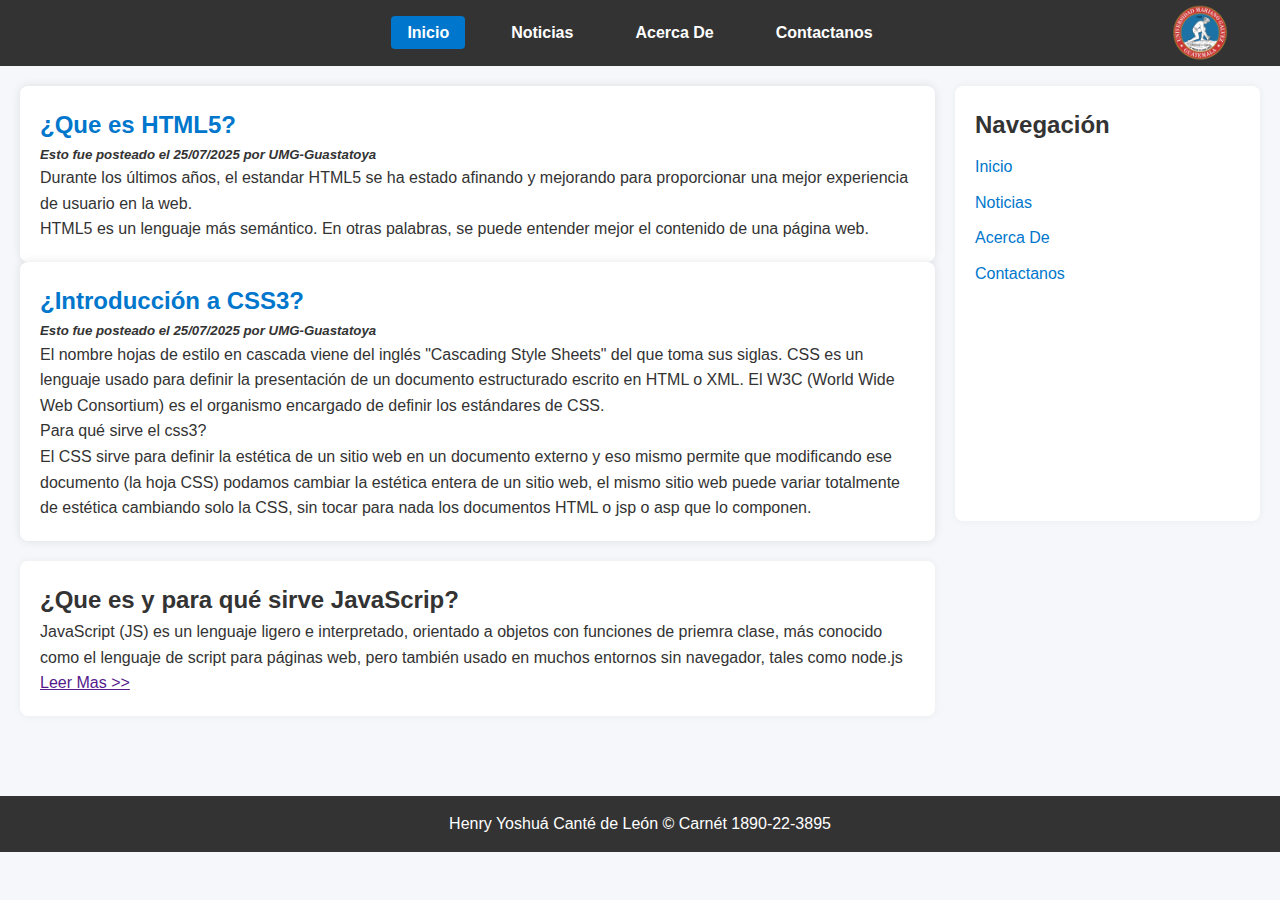
<file: index.html>
<!DOCTYPE html>
<html lang="en">
<head>
    <title>Ejemplo HTML-5CSS3</title>
    <meta charset="UTF-8">
    <meta name="viewport" content="width=device-width, initial-scale=1.0">
    <meta name="Description" content="Mi primer Pagina Web CSS3">
    <meta name="keywords" content="HTML5, CSS3, Web, Diseño Web, UMG" />

    <link rel="stylesheet" href="../Content/style.css">
</head>

<body class="body">
    
    <header class="pageHeader">
        <nav><ul>
            <li class="active"><a href="#">Inicio</a></li>
            <li><a href="#">Noticias</a></li>
            <li><a href="#">Acerca De</a></li>
            <li><a href="#">Contactanos</a></li>
        </ul></nav>
         <img src="../img/LogoU.png" alt="Logo de la UMG" class="logo">
    </header>

    <!-- adicionar el cuerpo de la pagina utilizando DIV's-->
     <div class="Main">
        <div class="content">
            <article class="Top">
                <header>
                    <h2><a href="#">¿Que es HTML5?</a> </h2>
                </header>
                <footer>
                    <h5><i>Esto fue posteado el 25/07/2025 por UMG-Guastatoya</i></h5>
                </footer>
                <content>
                    <p>Durante los últimos años, el estandar HTML5 se ha estado afinando y mejorando para proporcionar una mejor experiencia de usuario en la web.</p>
                    <p>HTML5 es un lenguaje más semántico. En otras palabras, se puede entender mejor el contenido de una página web.</p>
                </content>
            </article>
            <article class="Bottom">
                <header>
                    <h2><a href="#">¿Introducción a CSS3?</a></h2>
                </header>
                <footer>
                    <h5><i>Esto fue posteado el 25/07/2025 por UMG-Guastatoya</i></h5>
                </footer>
                <content>
                    <p>El nombre hojas de estilo en cascada viene del inglés "Cascading Style Sheets" del que toma sus siglas. CSS es un lenguaje usado para definir la presentación de un documento estructurado escrito en HTML o XML.
                        El W3C (World Wide Web Consortium) es el organismo encargado de definir los estándares de CSS.</p>
                    <P>Para qué sirve el css3?</P>
                    <p>El CSS sirve para definir la estética de un sitio web en un documento externo y eso mismo permite que modificando ese documento (la hoja CSS) podamos cambiar la estética entera de un sitio web, el mismo sitio web puede variar totalmente de estética cambiando solo la CSS, sin tocar para nada los documentos HTML o jsp o asp que lo componen.</p>
                </content>
            </article>
        </div>

        <aside class="top-sidebar">
        <h2>Navegación</h2>
        <ul class="navigation">
            <li><a href="#">Inicio</a></li>
            <li><a href="#">Noticias</a></li>
            <li><a href="#">Acerca De</a></li>
            <li><a href="#">Contactanos</a></li>
        </ul>
        </aside>
        <aside class="bottom-sidebar">
        <div class="featured">
            <h2>¿Que es y para qué sirve JavaScrip?</h2>
            <p>JavaScript (JS) es un lenguaje ligero e interpretado, orientado a objetos con funciones de priemra clase, más conocido como el lenguaje de script para páginas web, pero también usado en muchos entornos sin navegador, tales como node.js</p>
            <a href="">Leer Mas >></a>
        </div>
        </aside>
     </div>

    <footer class="pageFooter">
        <p>Henry Yoshuá Canté de León &copy; Carnét 1890-22-3895</p>
    </footer>

</body>
</html>
</file>
<file: Content/style.css>
/* Reset básico */
* {
  margin: 0;
  padding: 0;
  box-sizing: border-box;
}

body {
  font-family: 'Segoe UI', Tahoma, Geneva, Verdana, sans-serif;
  background-color: #f5f7fa;
  color: #333;
  line-height: 1.6;
}

.pageHeader {
  background-color: #333;
  padding: 20px 0;
  position: relative;
  text-align: center;
}

.pageHeader ul {
  list-style: none;
  display: flex;
  justify-content: center;
  gap: 30px;
}

.pageHeader li {
  display: inline;
}

.pageHeader a {
  color: white;
  text-decoration: none;
  font-weight: bold;
  padding: 8px 16px;
  transition: background 0.3s;
}

.pageHeader .active a,
.pageHeader a:hover {
  background-color: #0077cc;
  border-radius: 4px;
}

.Main {
  display: grid;
  grid-template-columns: 3fr 1fr;
  gap: 20px;
  padding: 20px;
}

.content article {
  background: white;
  padding: 20px;
  border-radius: 8px;
  box-shadow: 0 0 10px rgba(0, 0, 0, 0.1);
}

.content article h2 a {
  color: #0077cc;
  text-decoration: none;
}

.content article h2 a:hover {
  text-decoration: underline;
}

.top-sidebar, .bottom-sidebar {
  background: #fff;
  padding: 20px;
  border-radius: 8px;
  box-shadow: 0 0 8px rgba(0, 0, 0, 0.05);
  margin-bottom: 20px;
}

.navigation {
  list-style-type: none;
  padding-left: 0;
}

.navigation li {
  margin: 10px 0;
}

.navigation a {
  text-decoration: none;
  color: #0077cc;
}

.navigation a:hover {
  text-decoration: underline;
}

.pageFooter {
  text-align: center;
  background-color: #333;
  color: white;
  padding: 15px;
  margin-top: 40px;
}


.logo {
  position: absolute;
  top: 50%;
  right: 20px;
  transform: translateY(-50%);
  width: 120px;
  height: auto;
}
</file>
